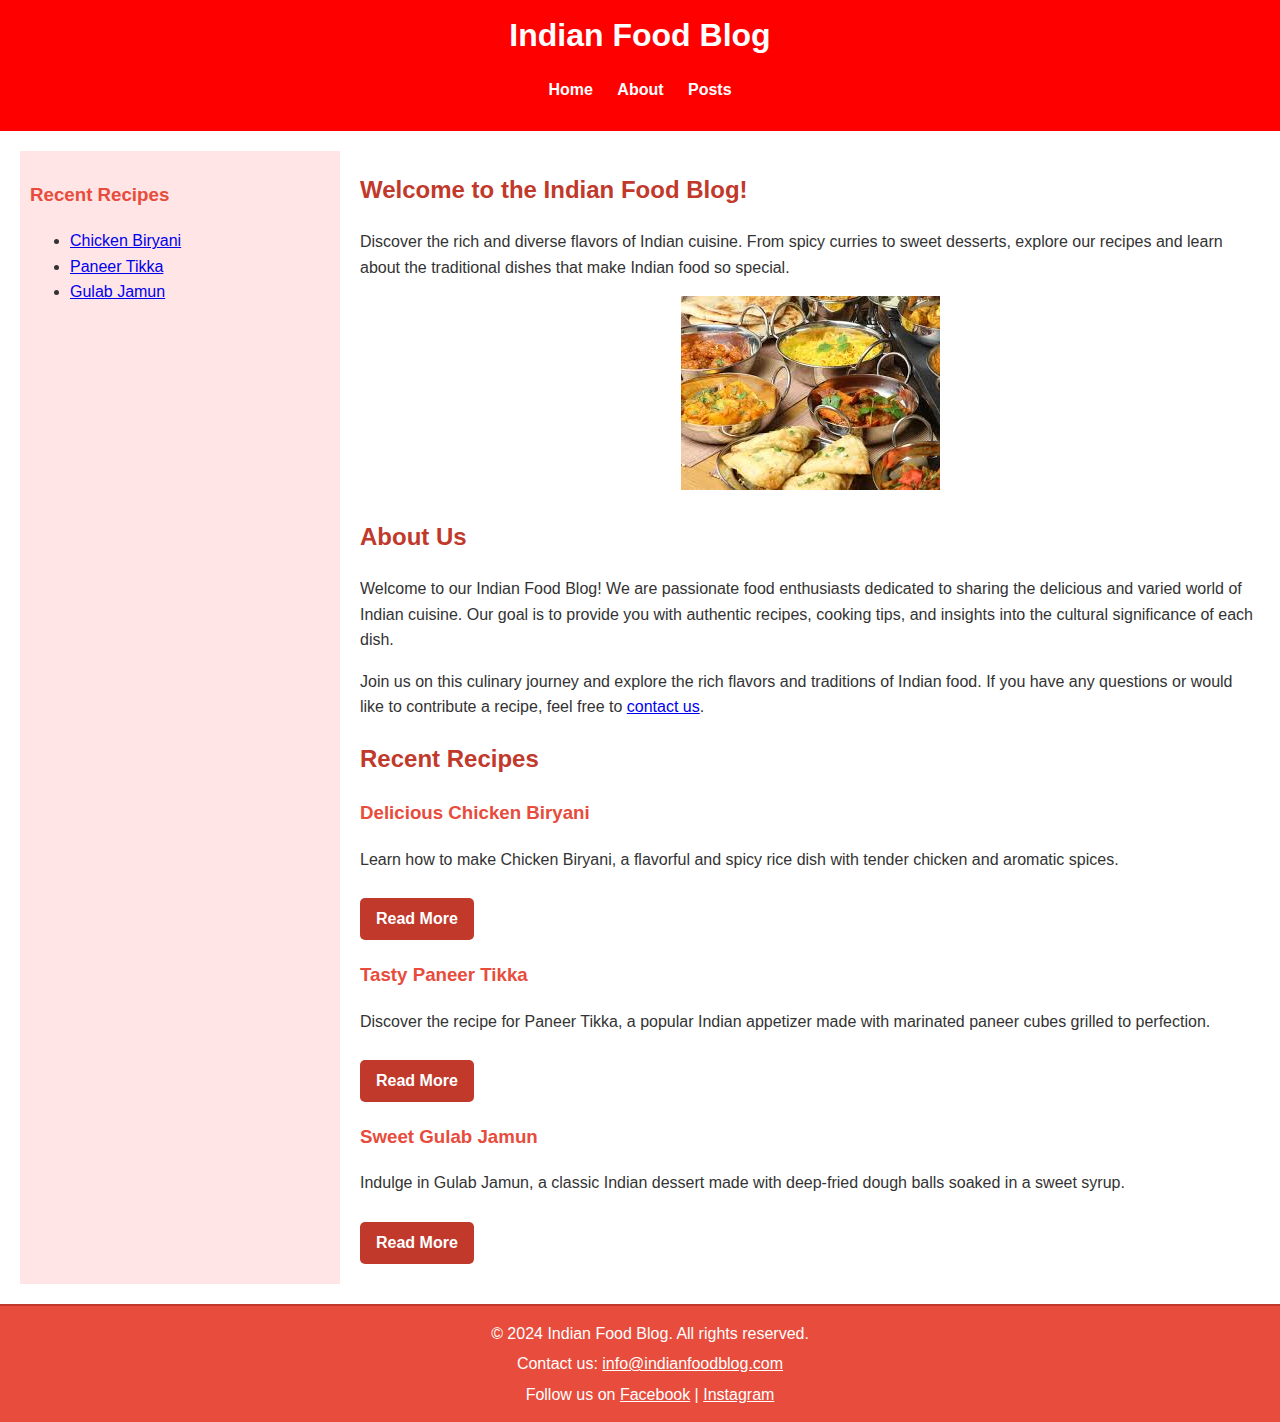
<file: index.html>
<!DOCTYPE html>
<html lang="en">
<head>
    <meta charset="UTF-8">
    <meta name="viewport" content="width=device-width, initial-scale=1.0">
    <title>Indian Food Blog</title>
    <link rel="stylesheet" href="styles.css">
</head>
<body>
    <header>
        <h1>Indian Food Blog</h1>
        <nav>
            <ul>
                <li><a href="#home">Home</a></li>
                <li><a href="#about">About</a></li>
                <li><a href="#posts">Posts</a></li>
            </ul>
        </nav>
    </header>   
    <div class="container">
        <aside>
            <h3>Recent Recipes</h3>
            <ul>
                <li><a href="biryani-recipe.html">Chicken Biryani</a></li>
                <li><a href="paneer-tikka.html">Paneer Tikka</a></li>
                <li><a href="gulab-jamun.html">Gulab Jamun</a></li>
            </ul>
        </aside>
        <main>
            <section id="home">
                <h2>Welcome to the Indian Food Blog!</h2>
                <p>Discover the rich and diverse flavors of Indian cuisine. From spicy curries to sweet desserts, explore our recipes and learn about the traditional dishes that make Indian food so special.</p>
                
                <center><img src="i1.jpeg" alt="Indian Dishes"></center>
            </section>
            <section id="about">
                <h2>About Us</h2>
                <p>Welcome to our Indian Food Blog! We are passionate food enthusiasts dedicated to sharing the delicious and varied world of Indian cuisine. Our goal is to provide you with authentic recipes, cooking tips, and insights into the cultural significance of each dish.</p>
                <p>Join us on this culinary journey and explore the rich flavors and traditions of Indian food. If you have any questions or would like to contribute a recipe, feel free to <a href="mailto:info@indianfoodblog.com">contact us</a>.</p>
            </section>
            <section id="posts">
                <h2>Recent Recipes</h2>
                <article>
                    <h3><a href="biryani-recipe.html">Delicious Chicken Biryani</a></h3>
                    <p>Learn how to make Chicken Biryani, a flavorful and spicy rice dish with tender chicken and aromatic spices.</p>
                    <a href="biryani-recipe.html" class="read-more">Read More</a>
                </article>
                <article>
                    <h3><a href="paneer-tikka.html">Tasty Paneer Tikka</a></h3>
                    <p>Discover the recipe for Paneer Tikka, a popular Indian appetizer made with marinated paneer cubes grilled to perfection.</p>
                    <a href="paneer-tikka.html" class="read-more">Read More</a>
                </article>
                <article>
                    <h3><a href="gulab-jamun.html">Sweet Gulab Jamun</a></h3>
                    <p>Indulge in Gulab Jamun, a classic Indian dessert made with deep-fried dough balls soaked in a sweet syrup.</p>
                    <a href="gulab-jamun.html" class="read-more">Read More</a>
                </article>
            </section>
        </main>
        
    </div>
    <footer>
        <p>&copy; 2024 Indian Food Blog. All rights reserved.</p>
        <p>Contact us: <a href="mailto:info@indianfoodblog.com">info@indianfoodblog.com</a></p>
        <p>Follow us on <a href="#">Facebook</a> | <a href="#">Instagram</a></p>
    </footer>
</body>
</html>
</file>
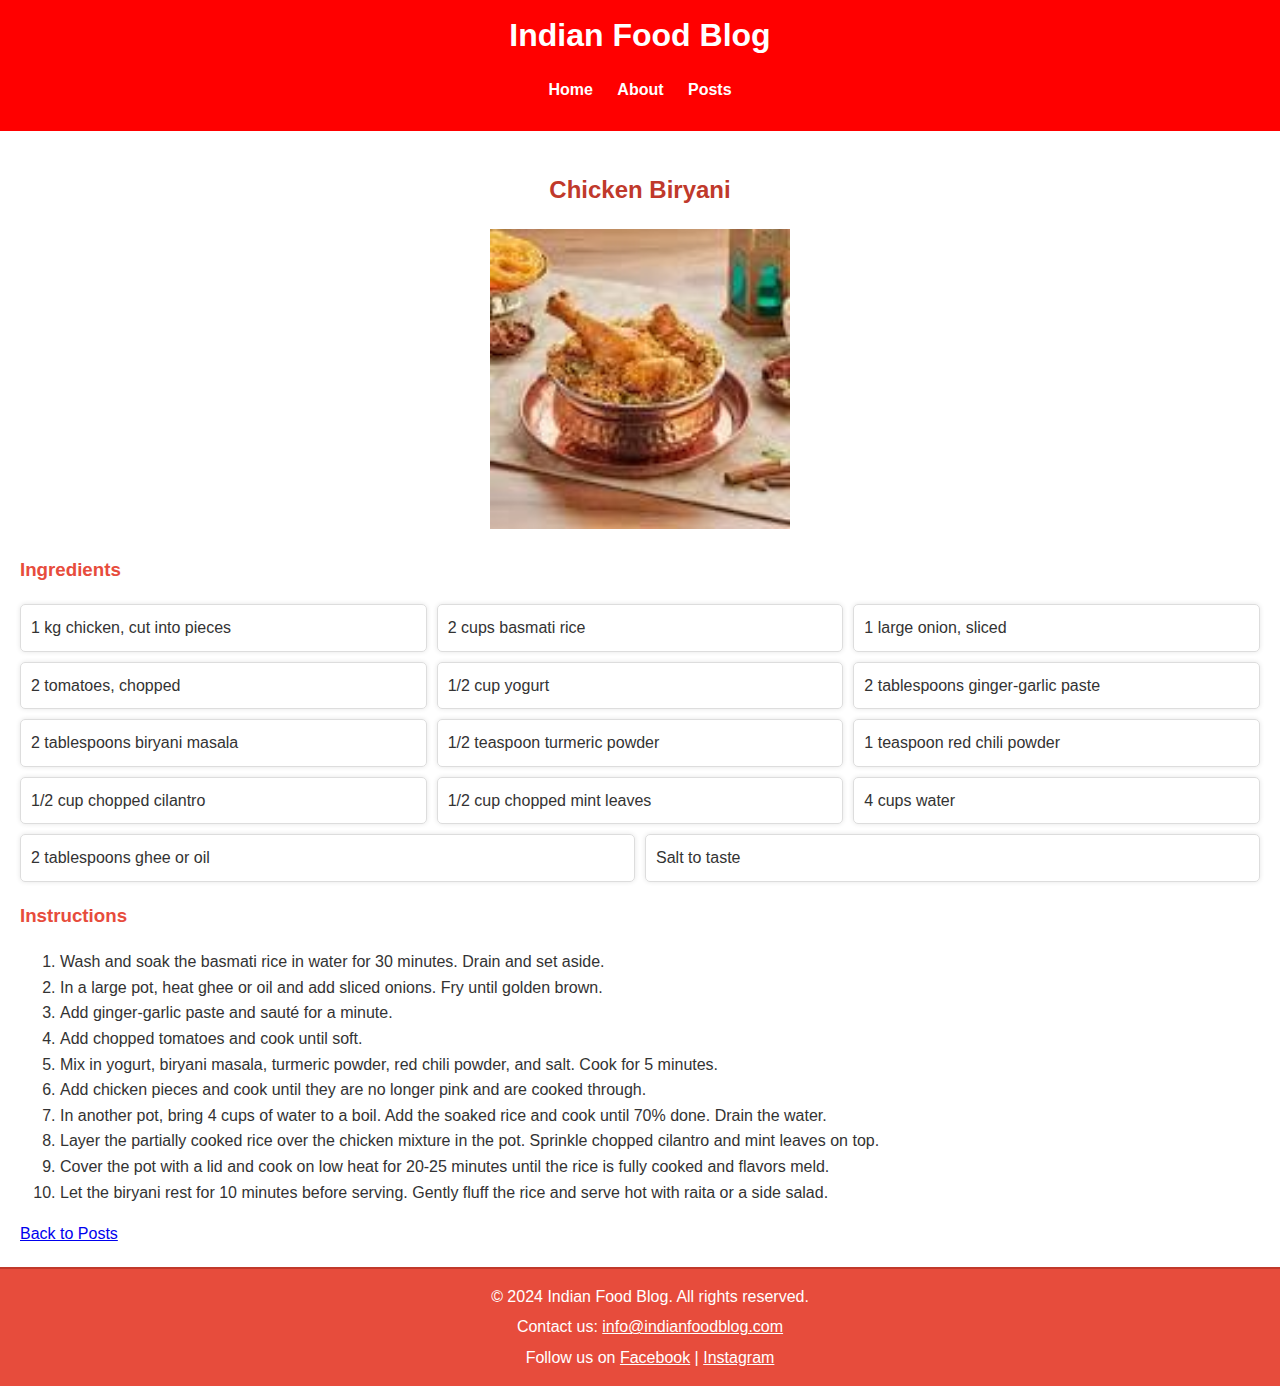
<file: biryani-recipe.html>
<!DOCTYPE html>
<html lang="en">
<head>
    <meta charset="UTF-8">
    <meta name="viewport" content="width=device-width, initial-scale=1.0">
    <title>Chicken Biryani Recipe</title>
    <link rel="stylesheet" href="styles.css">
</head>
<body>
    <header>
        <h1>Indian Food Blog</h1>
        <nav>
            <ul>
                <li><a href="index.html">Home</a></li>
                <li><a href="about.html">About</a></li>
                <li><a href="posts.html">Posts</a></li>
            </ul>
        </nav>
    </header>
    <div class="container">
        <main>
            <section id="recipe">
               <center><h2>Chicken Biryani</h2>
                <img src="chickenbiryani.jpeg" alt="Chicken Biryani" class="recipe-image" height="300" width="300"></center> 
                <h3>Ingredients</h3>
                <div class="ingredients-container">
                    <div class="ingredient-item">1 kg chicken, cut into pieces</div>
                    <div class="ingredient-item">2 cups basmati rice</div>
                    <div class="ingredient-item">1 large onion, sliced</div>
                    <div class="ingredient-item">2 tomatoes, chopped</div>
                    <div class="ingredient-item">1/2 cup yogurt</div>
                    <div class="ingredient-item">2 tablespoons ginger-garlic paste</div>
                    <div class="ingredient-item">2 tablespoons biryani masala</div>
                    <div class="ingredient-item">1/2 teaspoon turmeric powder</div>
                    <div class="ingredient-item">1 teaspoon red chili powder</div>
                    <div class="ingredient-item">1/2 cup chopped cilantro</div>
                    <div class="ingredient-item">1/2 cup chopped mint leaves</div>
                    <div class="ingredient-item">4 cups water</div>
                    <div class="ingredient-item">2 tablespoons ghee or oil</div>
                    <div class="ingredient-item">Salt to taste</div>
                </div>
                <h3>Instructions</h3>
                <ol>
                    <li>Wash and soak the basmati rice in water for 30 minutes. Drain and set aside.</li>
                    <li>In a large pot, heat ghee or oil and add sliced onions. Fry until golden brown.</li>
                    <li>Add ginger-garlic paste and sauté for a minute.</li>
                    <li>Add chopped tomatoes and cook until soft.</li>
                    <li>Mix in yogurt, biryani masala, turmeric powder, red chili powder, and salt. Cook for 5 minutes.</li>
                    <li>Add chicken pieces and cook until they are no longer pink and are cooked through.</li>
                    <li>In another pot, bring 4 cups of water to a boil. Add the soaked rice and cook until 70% done. Drain the water.</li>
                    <li>Layer the partially cooked rice over the chicken mixture in the pot. Sprinkle chopped cilantro and mint leaves on top.</li>
                    <li>Cover the pot with a lid and cook on low heat for 20-25 minutes until the rice is fully cooked and flavors meld.</li>
                    <li>Let the biryani rest for 10 minutes before serving. Gently fluff the rice and serve hot with raita or a side salad.</li>
                </ol>
                <a href="posts.html" class="back-to-posts">Back to Posts</a>
            </section>
        </main>
    </div>
    <footer>
        <p>&copy; 2024 Indian Food Blog. All rights reserved.</p>
        <p>Contact us: <a href="mailto:info@indianfoodblog.com">info@indianfoodblog.com</a></p>
        <p>Follow us on <a href="#">Facebook</a> | <a href="#">Instagram</a></p>
    </footer>
</body>
</html>
</file>
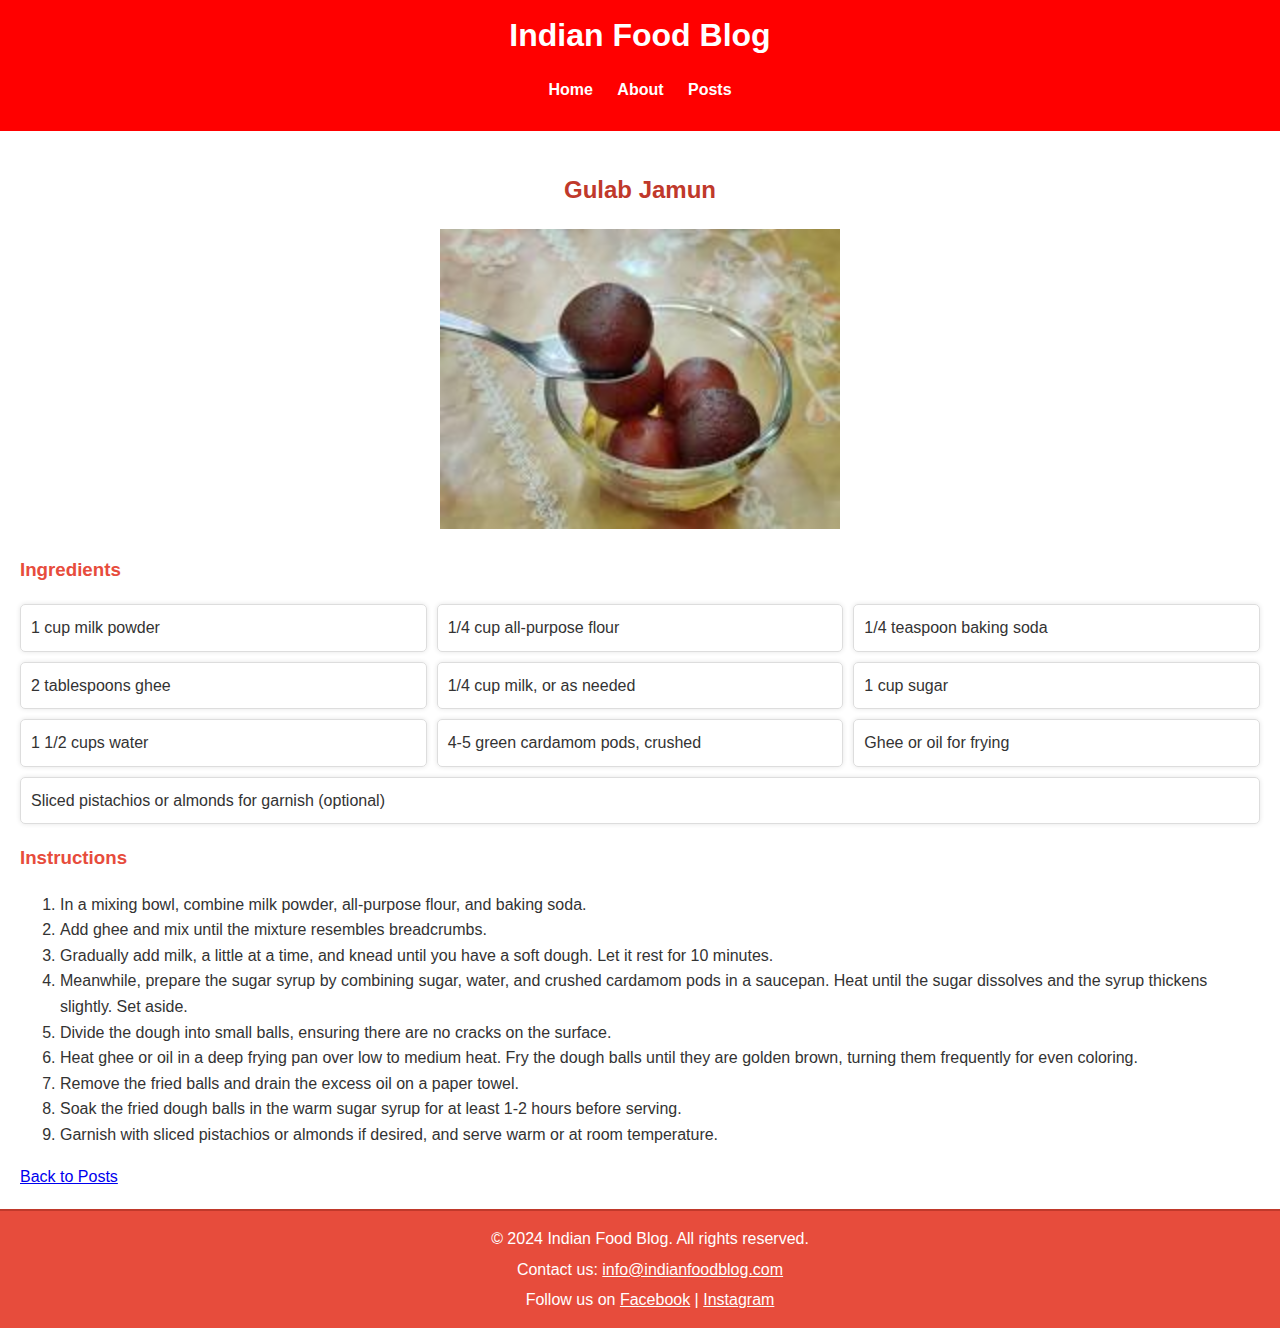
<file: gulab-jamun.html>
<!DOCTYPE html>
<html lang="en">
<head>
    <meta charset="UTF-8">
    <meta name="viewport" content="width=device-width, initial-scale=1.0">
    <title>Gulab Jamun Recipe</title>
    <link rel="stylesheet" href="styles.css">
</head>
<body>
    <header>
        <h1>Indian Food Blog</h1>
        <nav>
            <ul>
                <li><a href="index.html">Home</a></li>
                <li><a href="about.html">About</a></li>
                <li><a href="posts.html">Posts</a></li>
            </ul>
        </nav>
    </header>
    <div class="container">
        <main>
            <section id="recipe">
                <center><h2>Gulab Jamun</h2>
                    <img src="gulabjamun.jpeg" alt="Gulab Jamun" class="recipe-image" height="300"></center>
                <h3>Ingredients</h3>
                <div class="ingredients-container">
                    <div class="ingredient-item">1 cup milk powder</div>
                    <div class="ingredient-item">1/4 cup all-purpose flour</div>
                    <div class="ingredient-item">1/4 teaspoon baking soda</div>
                    <div class="ingredient-item">2 tablespoons ghee</div>
                    <div class="ingredient-item">1/4 cup milk, or as needed</div>
                    <div class="ingredient-item">1 cup sugar</div>
                    <div class="ingredient-item">1 1/2 cups water</div>
                    <div class="ingredient-item">4-5 green cardamom pods, crushed</div>
                    <div class="ingredient-item">Ghee or oil for frying</div>
                    <div class="ingredient-item">Sliced pistachios or almonds for garnish (optional)</div>
                </div>
                <h3>Instructions</h3>
                <ol>
                    <li>In a mixing bowl, combine milk powder, all-purpose flour, and baking soda.</li>
                    <li>Add ghee and mix until the mixture resembles breadcrumbs.</li>
                    <li>Gradually add milk, a little at a time, and knead until you have a soft dough. Let it rest for 10 minutes.</li>
                    <li>Meanwhile, prepare the sugar syrup by combining sugar, water, and crushed cardamom pods in a saucepan. Heat until the sugar dissolves and the syrup thickens slightly. Set aside.</li>
                    <li>Divide the dough into small balls, ensuring there are no cracks on the surface.</li>
                    <li>Heat ghee or oil in a deep frying pan over low to medium heat. Fry the dough balls until they are golden brown, turning them frequently for even coloring.</li>
                    <li>Remove the fried balls and drain the excess oil on a paper towel.</li>
                    <li>Soak the fried dough balls in the warm sugar syrup for at least 1-2 hours before serving.</li>
                    <li>Garnish with sliced pistachios or almonds if desired, and serve warm or at room temperature.</li>
                </ol>
                <a href="posts.html" class="back-to-posts">Back to Posts</a>
            </section>
        </main>
    </div>
    <footer>
        <p>&copy; 2024 Indian Food Blog. All rights reserved.</p>
        <p>Contact us: <a href="mailto:info@indianfoodblog.com">info@indianfoodblog.com</a></p>
        <p>Follow us on <a href="#">Facebook</a> | <a href="#">Instagram</a></p>
    </footer>
</body>
</html>
</file>
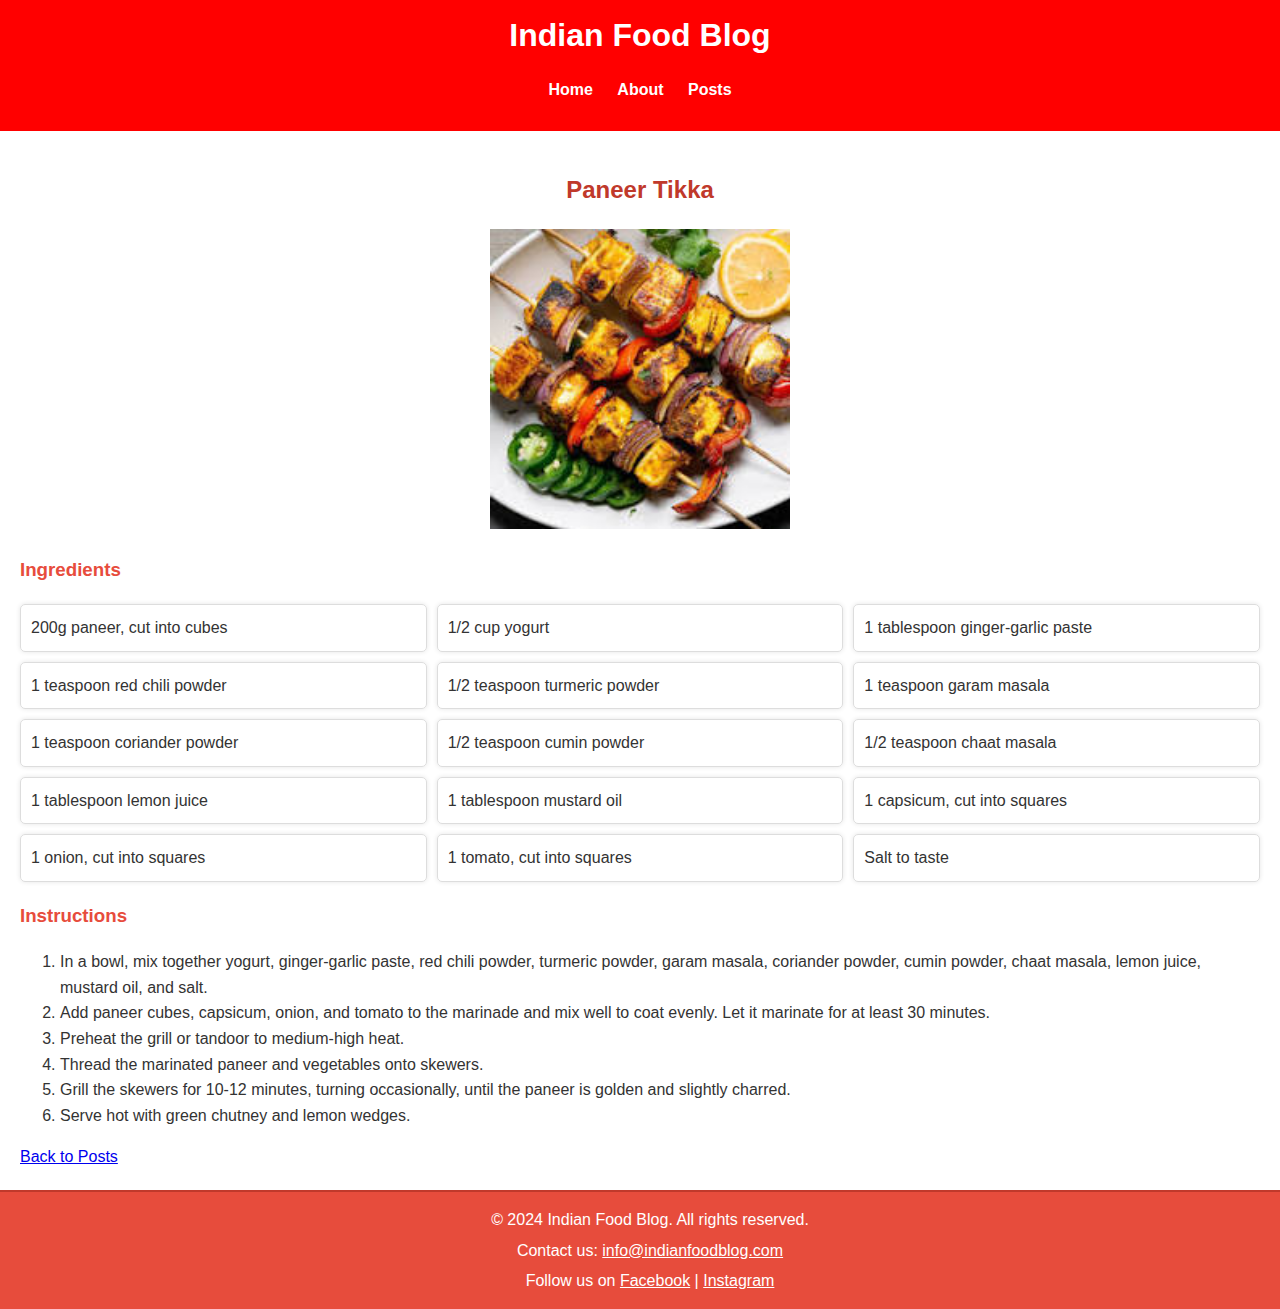
<file: paneer-tikka.html>
<!DOCTYPE html>
<html lang="en">
<head>
    <meta charset="UTF-8">
    <meta name="viewport" content="width=device-width, initial-scale=1.0">
    <title>Paneer Tikka Recipe</title>
    <link rel="stylesheet" href="styles.css">
</head>
<body>
    <header>
        <h1>Indian Food Blog</h1>
        <nav>
            <ul>
                <li><a href="index.html">Home</a></li>
                <li><a href="about.html">About</a></li>
                <li><a href="posts.html">Posts</a></li>
            </ul>
        </nav>
    </header>
    <div class="container">
        <main>
            <section id="recipe">
                <center><h2>Paneer Tikka</h2>
                    <img src="paneertikka.jpeg" alt="Paneer Tikka" class="recipe-image" height="300"></center>
                <h3>Ingredients</h3>
                <div class="ingredients-container">
                    <div class="ingredient-item">200g paneer, cut into cubes</div>
                    <div class="ingredient-item">1/2 cup yogurt</div>
                    <div class="ingredient-item">1 tablespoon ginger-garlic paste</div>
                    <div class="ingredient-item">1 teaspoon red chili powder</div>
                    <div class="ingredient-item">1/2 teaspoon turmeric powder</div>
                    <div class="ingredient-item">1 teaspoon garam masala</div>
                    <div class="ingredient-item">1 teaspoon coriander powder</div>
                    <div class="ingredient-item">1/2 teaspoon cumin powder</div>
                    <div class="ingredient-item">1/2 teaspoon chaat masala</div>
                    <div class="ingredient-item">1 tablespoon lemon juice</div>
                    <div class="ingredient-item">1 tablespoon mustard oil</div>
                    <div class="ingredient-item">1 capsicum, cut into squares</div>
                    <div class="ingredient-item">1 onion, cut into squares</div>
                    <div class="ingredient-item">1 tomato, cut into squares</div>
                    <div class="ingredient-item">Salt to taste</div>
                </div>
                <h3>Instructions</h3>
                <ol>
                    <li>In a bowl, mix together yogurt, ginger-garlic paste, red chili powder, turmeric powder, garam masala, coriander powder, cumin powder, chaat masala, lemon juice, mustard oil, and salt.</li>
                    <li>Add paneer cubes, capsicum, onion, and tomato to the marinade and mix well to coat evenly. Let it marinate for at least 30 minutes.</li>
                    <li>Preheat the grill or tandoor to medium-high heat.</li>
                    <li>Thread the marinated paneer and vegetables onto skewers.</li>
                    <li>Grill the skewers for 10-12 minutes, turning occasionally, until the paneer is golden and slightly charred.</li>
                    <li>Serve hot with green chutney and lemon wedges.</li>
                </ol>
                <a href="posts.html" class="back-to-posts">Back to Posts</a>
            </section>
        </main>
    </div>
    <footer>
        <p>&copy; 2024 Indian Food Blog. All rights reserved.</p>
        <p>Contact us: <a href="mailto:info@indianfoodblog.com">info@indianfoodblog.com</a></p>
        <p>Follow us on <a href="#">Facebook</a> | <a href="#">Instagram</a></p>
    </footer>
</body>
</html>
</file>
<file: styles.css>
/* General styling */
body {
    font-family: Arial, sans-serif;
    line-height: 1.6;
    margin: 0;
    padding: 0;
    color: #333;
    display: flex;
    flex-direction: column;
    min-height: 100vh; 
}

header {
    background-color: red; 
    color: white; 
    padding: 10px 0;
    text-align: center;
    border-bottom: 2px solid red; 
}

header h1 {
    margin: 0;
    font-size: 2em;
}

nav ul {
    list-style: none;
    padding: 0;
}

nav ul li {
    display: inline;
    margin: 0 10px;
}

nav ul li a {
    text-decoration: none;
    color: white;
    font-weight: bold;
}

nav ul li a:hover {
    text-decoration: underline;
}

.container {
    display: flex;
    margin: 20px;
}

aside {
    flex: 1;
    background: #ffe5e5; 
    padding: 10px;
    margin-right: 20px; 
}
main {
    flex: 3;
}

article {
    margin-bottom: 20px;
}

h2 {
    color: #c0392b; 
}

h3 {
    color: #e74c3c; 
}

h3 a {
    text-decoration: none;
    color: #e74c3c;
}

h3 a:hover {
    text-decoration: underline;
}
a.read-more {
    display: inline-block;
    padding: 8px 16px;
    margin-top: 10px;
    text-decoration: none;
    color: #fff;
    background-color: #c0392b; 
    border-radius: 5px;
    font-weight: bold;
    transition: background-color 0.3s ease;
}

a.read-more:hover {
    background-color: #a93226; 
}

.ingredients-container {
    display: flex;
    flex-wrap: wrap;
    gap: 10px; 
}

.ingredient-item {
    flex: 1 1 calc(33.333% - 20px); 
    box-sizing: border-box;
    padding: 10px;
    border: 1px solid #ddd;
    border-radius: 5px;
    box-shadow: 0 0 5px rgba(0, 0, 0, 0.1);
}

footer {
    background-color: #e74c3c; 
    color: #fff; 
    text-align: center;
    padding: 10px;
    border-top: 2px solid #c0392b; 
    position: relative;
    bottom: 0;
    width: 100%;
}

footer p {
    margin: 5px 0;
}

footer a {
    color: #fff; 
}

footer a:hover {
    text-decoration: underline;
}
</file>
